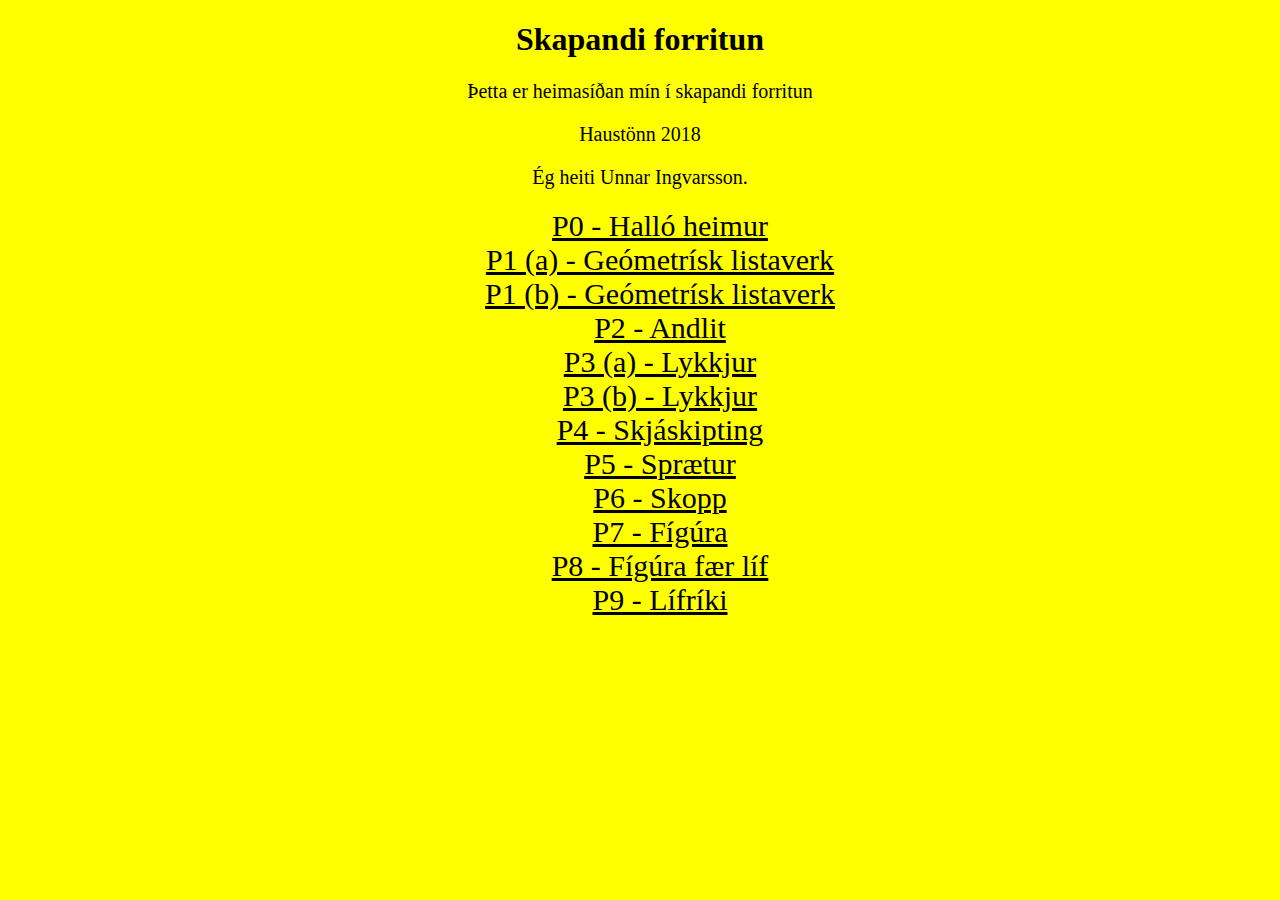
<file: index.html>
<!DOCTYPE html>
<html>
  <head>
    <meta charset="UTF-8">
    <title>Unnar Ingvarsson - H18</title>
    <!-- Skráin style.css stjórnar útlitinu á vefsíðunni þinni.
      Ef þú hefur næstu línu í öllum síðunum hér þá munu þær allar hafa sama útlitið.
      Þetta auðveldar þér að gera nýjar síður á vefsíðunni þinni. -->
    <link href="style.css" rel="stylesheet" type="text/css" media="all">
  </head>
  <body>
  <div id="content">

    <h1>Skapandi forritun</h1>

    <p>Þetta er heimasíðan mín í skapandi forritun</p>
    <p>Haustönn 2018</p>

    <p>Ég heiti Unnar Ingvarsson. </p>

    <ul>
      <li><a href = "P0-HalloHeimur/index.html">P0 - Halló heimur</a> </li>
      <li><a href = "P1-Geometrísk listaverk/index.html">P1 (a) - Geómetrísk listaverk</a> </li>
      <li><a href = "P1b-Geometrísk listaverk/index.html">P1 (b) - Geómetrísk listaverk</a> </li>
      <li><a href = "P2-Andlit/index.html">P2 - Andlit</a> </li>
      <li><a href = "P3a-lykkjur/index.html">P3 (a) - Lykkjur</a> </li>
      <li><a href = "P3b-lykkjur/index.html">P3 (b) - Lykkjur</a> </li>
      <li><a href = "P4-skjáskipting/index.html">P4 - Skjáskipting</a> </li>
      <li><a href = "P5-sprætur/index.html">P5 - Sprætur</a> </li>
      <li><a href = "P6-Skopp/index.html">P6 - Skopp</a> </li>
      <li><a href = "P7-fígúra/index.html">P7 - Fígúra</a> </li>
      <li><a href = "P8-fígúra fær líf/index.html">P8 - Fígúra fær líf</a> </li>
      <li><a href = "P9-Lífríki/index.html">P9 - Lífríki</a></li>
    </ul>
    </div>
  </body>
</html>
</file>
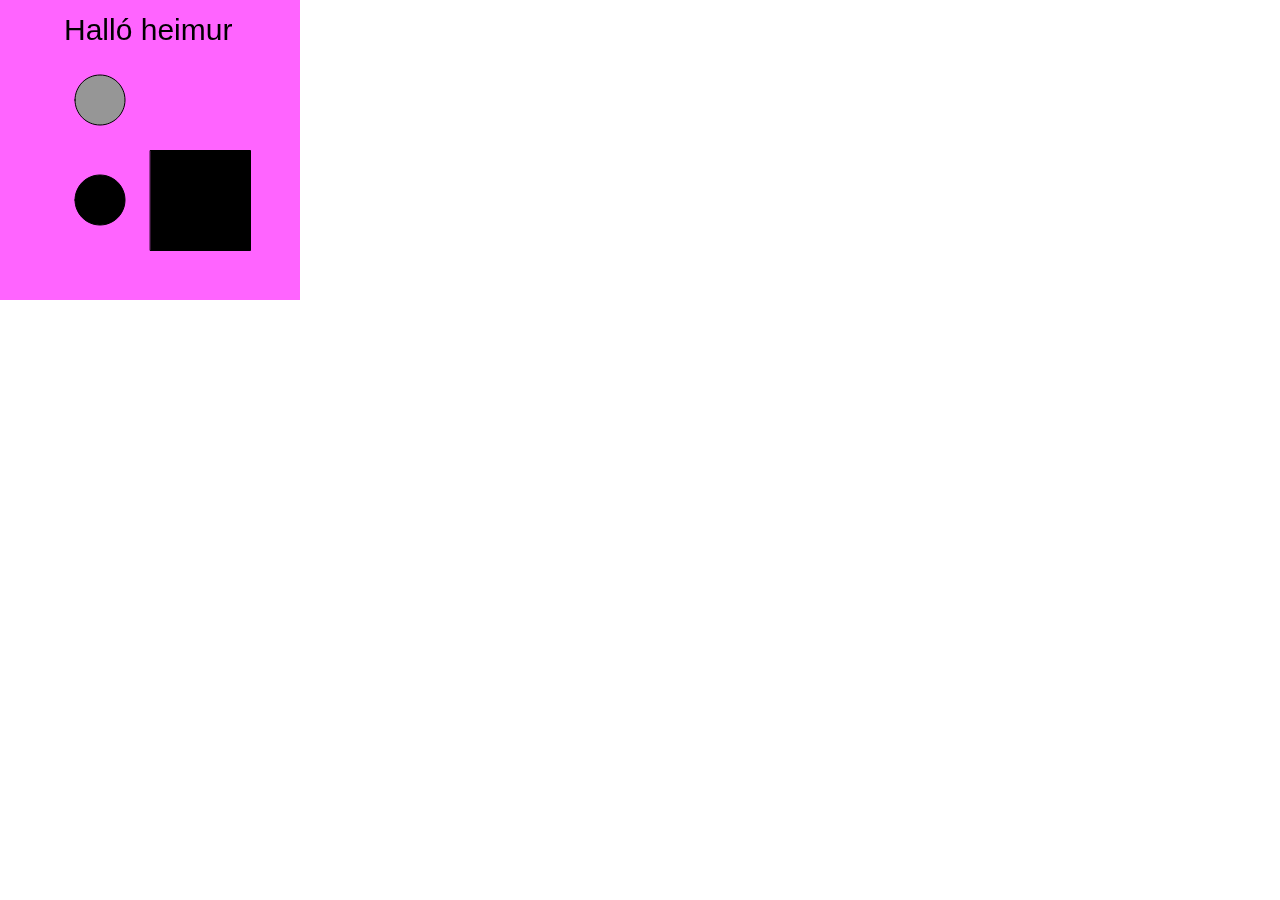
<file: P0-HalloHeimur/index.html>
<!DOCTYPE html>
<html>
  <head>
    <!-- Þessari síðu skaltu ekki breyta -->
    <meta charset="UTF-8">
    <script src="../p5.min.js"></script>
    <script src="sketch.js"></script>
    <style> body {padding: 0; margin: 0;} </style>
  </head>
  <body>
  </body>
</html>
</file>
<file: style.css>
/* Með CSS stjórnarðu ´tliti síðunnar, eins og litum, leturgerð, og staðsetningu
innihledsins. En sjálft innihald síðunnar er í HTML kóðanum.
Til þess að læra að gera eitthvað, prófaðu að leita á google af því sem þú vilt vita, til dæmis:
"how to change link color." */

body {
  background-color: #FFFF00;
  color: #000000;
}
/* unvisited link */
a:link {
    color: black;
}

a:visited {
  color: black;
}

a:hover {
    color: red;
}

h1 {
  text-align: center;
}

p {
  text-align: center;
  font-size: 20px;

}

li {
  text-align: center;
  font-size: 30px;
}

ul {
  list-style-type: none;
}
</file>
